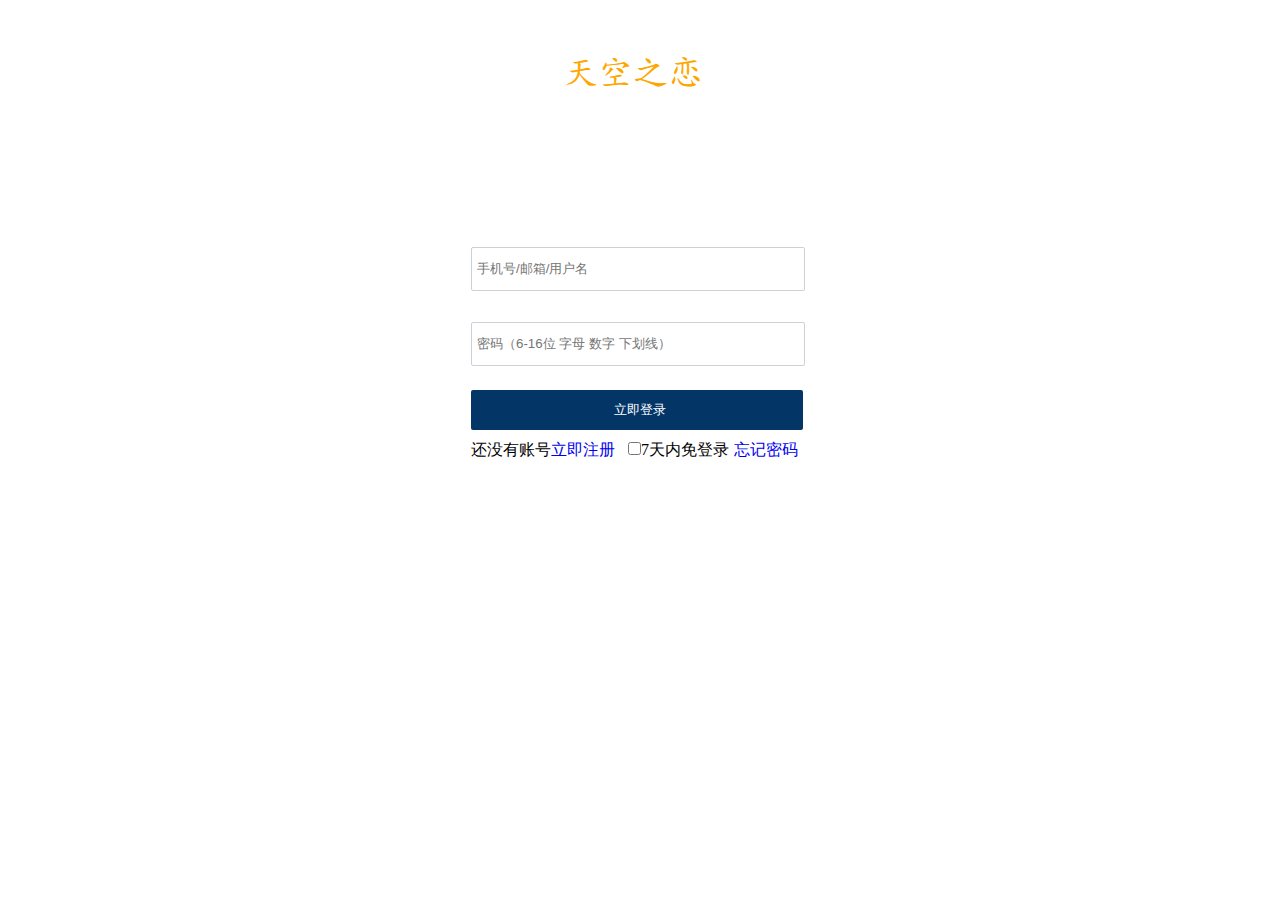
<file: html/login.html>
<!DOCTYPE html>
<html lang="en">
<head>
	<meta charset="UTF-8"/>
	<meta name='viewport' content='width=device-width,user-scalable=no'/>
	<meta name="keywords">
	<meta name='description' content='路虽远，行则必至;事虽难，做则必成'/>
	<meta name='author' content='HugoBarry'/>
	<title>欢迎登录</title>
	<link rel="icon" href="../favicon.ico">
	<link rel="stylesheet" href="../css/public.css">
	<link rel="stylesheet" href="../css/register.css">
</head>
<body style='background: url("http://i.tq121.com.cn/i/ucenter/pc/login/bg1.jpg") no-repeat;'>
	<div class="registerdiv" style="margin-top: 54px;">
		<div class="l_logo"></div>
		<div class="registerBox">
			<div class="login_nav"></div>
			<div class="inpBox">
				<div class="form">
					<ul class="u p" style="padding-top: 30px;">
						<li style="margin-top: 0;">
							<input type="text" placeholder="手机号/邮箱/用户名" id="phoneNum" class="phoneNum">
							<span class="phoneError" style="height:20px;width: 240px;color:#e84049;font-size:12px;font-family:Microsoft YaHei;border:0px;display: inline-block;font-size: 12px"></span>
						</li>
						<li style="margin-top: 7px;">
							<input type="password" minlength="6" maxlength="16" class="phoneNum" placeholder="密码（6-16位 字母 数字 下划线）" id="pwd">
							<span class="pwdError" style="height:20px;width: 240px;color:#e84049;font-size:12px;font-family:Microsoft YaHei;border:0px;display: inline-block;font-size: 12px"></span>
							<div class="rBtn" style="width: 327px;padding-left: 5px;">
								<button style="background-color: rgba(255,255,255,0);border:0;color: #fff;cursor: pointer;display: block;width: 100%;height: 100%">立即登录</button>
								<span class="tip"></span>
							</div>
							<div class="lBtn" style="width: 327px;margin-top: 10px;">
								还没有账号<a href="register.html">立即注册</a>
								<a href="forget.html" style="float: right;">忘记密码</a>
								<p style="float: right;margin-right: 5px"><input type="checkbox" class="check" style="width: auto;display: inline-block;height: auto;">7天内免登录</p>
							</div>
						</li>
					</ul>
				</div>
				<div style="padding-bottom: 20px;background-color: #fff;"></div>
			</div>
		</div>
	</div>
	<script src='../lib/jquery-1.12.3.min.js'></script>
	<script src="../js/login.js"></script>
</body>
</html>
</file>
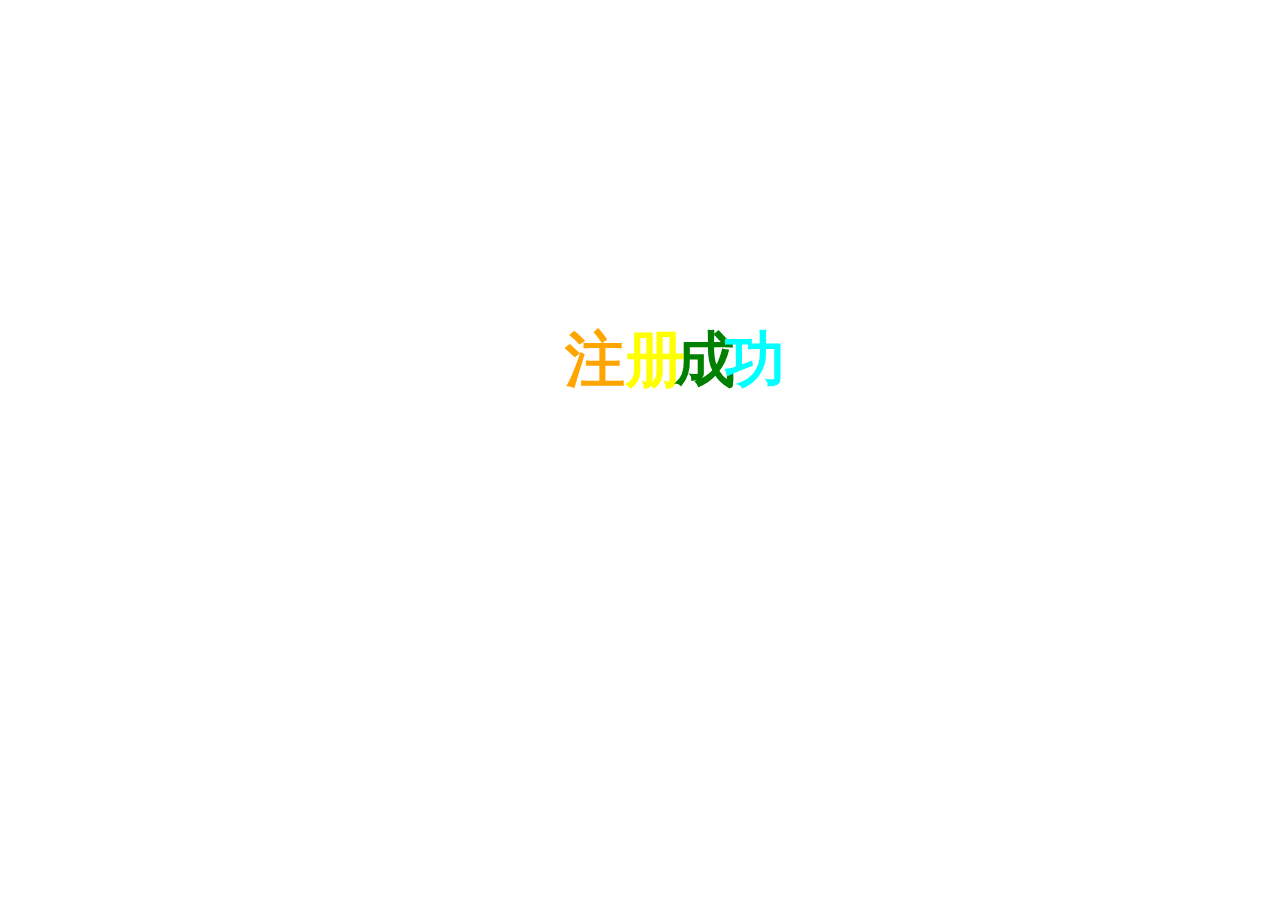
<file: html/success.html>
<!DOCTYPE html>
<html lang="en">
<head>
	<meta charset="UTF-8"/>
	<meta name='viewport' content='width=device-width,user-scalable=no'/>
	<meta name='description' content='路虽远，行则必至;事虽难，做则必成'/>
	<meta name='author' content='HugoBarry'/>
	<title>注册成功</title>
	<link rel="icon" href="../favicon.ico">
	<link rel="stylesheet" href="../css/public.css">
	<link rel="stylesheet" href="../css/register.css">
	<style>
		canvas{
			/*border: 1px solid red;*/
		}
		.canvas{
			margin: 0 auto;
			width: 300px;
			height: 150px;
			position: absolute;
			top: 50%;
			left: 50%;
			margin-top: -150px;
			margin-left: -125px;
		}
	</style>
</head>
<body style="background: url(http://i.tq121.com.cn/i/ucenter/pc/login/bg9.jpg) no-repeat;">
	<div class="canvas">
		<canvas id="canvas" width="300" height="150"></canvas>
	</div>
	<script>
		var canvas = document.getElementById('canvas');
		var ctx = canvas.getContext('2d');
		ctx.beginPath();
		ctx.save();
		ctx.font = 'normal normal bolder 60px KaiTi';
		ctx.fillStyle = 'orange'
		ctx.fillText('注',50,80);
		ctx.fill();
		ctx.restore();
		ctx.closePath();

		ctx.beginPath();
		ctx.save();
		ctx.font = 'normal normal bolder 60px KaiTi';
		ctx.fillStyle = 'yellow'
		ctx.fillText('册',110,80);
		ctx.fill();
		ctx.restore();
		ctx.closePath();

		ctx.beginPath();
		ctx.save();
		ctx.font = 'normal normal bolder 60px KaiTi';
		ctx.fillStyle = 'green'
		ctx.fillText('成',160,80);
		ctx.fill();
		ctx.restore();
		ctx.closePath();

		ctx.beginPath();
		ctx.save();
		ctx.font = 'normal normal bolder 60px KaiTi';
		ctx.fillStyle = 'cyan'
		ctx.fillText('功',210,80);
		ctx.fill();
		ctx.restore();
		ctx.closePath();
		setTimeout(function(){
			if (confirm('是否前往登录')) {
				window.location = 'login.html';
			}else{
				window.location = '../index.html';
			}
		},1000)
	</script>
</body>
</html>
</file>
<file: css/public.css>
*{
	margin: 0;padding: 0;
}
a{
	text-decoration: none;
}
ul,li,ol{
	list-style: none;
}
.w{
	width: 1000px;
	margin: 0 auto;
}
input,button{
	outline: 0;
}
body.w{
	height: 100%;
	overflow: hidden;
	overflow-x:hidden 
}
</file>
<file: css/register.css>
.registerdiv{
	width: 422px;
    margin: 0 auto;
    vertical-align: middle;
}
.l_logo {
    background: url(../images/logo.png) no-repeat;
    width: 174px;
    height: 48px;
    margin: 0 auto;
}
.login_nav {
    width: 332px;
    margin-left: 42px;
    padding-top: 40px;
    height: 40px;
}
.login_nav li.cur {
    color: #043567;
    border-bottom: 2px solid #043567;
}
.registerBox{
	background: #FFF;
	width: 100%;
	margin-top: 35px;
	margin-top: 35px;
}
.login_nav li {
    height: 40px;
    line-height: 40px;
    text-align: center;
    color: #999ea2;
    border-bottom: 1px solid #c7cdd2;
    float: left;
    width: 166px;
    cursor: pointer;
}
.u{
	width: 332px;
	margin-left: 42px;
}
.u li input{
	width: 327px;
    height: 42px;
    line-height: 42px;
    border: 1px solid #ccd1d7;
    border-radius: 2px;
    padding-left: 5px;
}
.icon {
    background: url(http://i.tq121.com.cn/i/ucenter/pc/login/xiaodui.png) no-repeat;
    width: 20px;
    height: 20px;
    position: absolute;
    margin-left: 306px;
    margin-top: -30px;
    /*display: inline-block !important;*/
}
img.hidden{
	display: none;
}
.must{
	color: red;
	margin-right: 5px;
}
.code{
	float: right;
	position: relative;
	top: 3px;
	background-color: #CCC;
}
.rBtn{
	display: inline-block;
    width: 100%;
    height: 40px;
    line-height: 40px;
    color: #FFF;
    text-align: center;
    background: #043567;
    border-radius: 2px;
    cursor: pointer;
}
</file>
